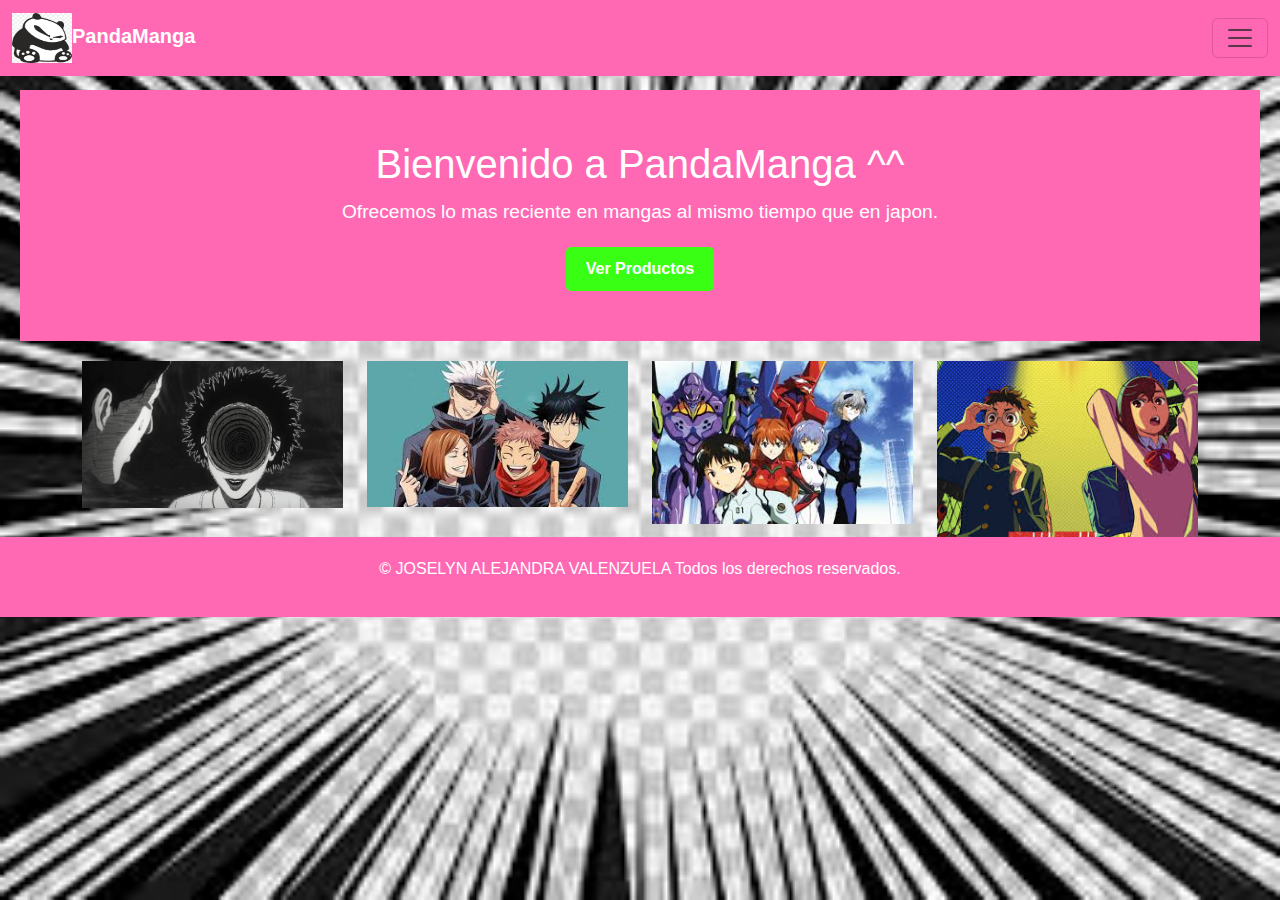
<file: diseño_JAV/index.html>
<!DOCTYPE html>
<html lang="es">
<head>
    <meta charset="UTF-8">
    <meta name="viewport" content="width=device-width, initial-scale=1.0">
    <title>PandaManga</title>
    <link href="https://cdn.jsdelivr.net/npm/bootstrap@5.3.3/dist/css/bootstrap.min.css" rel="stylesheet" integrity="sha384-QWTKZyjpPEjISv5WaRU9OFeRpok6YctnYmDr5pNlyT2bRjXh0JMhjY6hW+ALEwIH" crossorigin="anonymous">
    <link rel="stylesheet" href="styles.css">
</head>
<body>
    <header>
        <nav class="navbar bg-body-tertiary fixed-top">
            <div class="container-fluid">
              <a class="navbar-brand" href="index.html"><img src="milogo.png" alt="" width="60px" height="50px">PandaManga</a>
              <button class="navbar-toggler" type="button" data-bs-toggle="offcanvas" data-bs-target="#offcanvasNavbar" aria-controls="offcanvasNavbar" aria-label="Toggle navigation">
                <span class="navbar-toggler-icon"></span>
              </button>
              <div class="offcanvas offcanvas-end" tabindex="-1" id="offcanvasNavbar" aria-labelledby="offcanvasNavbarLabel">
                <div class="offcanvas-header">
                  <h5 class="offcanvas-title" id="offcanvasNavbarLabel">PandaManga</h5>
                  <button type="button" class="btn-close" data-bs-dismiss="offcanvas" aria-label="Close"></button>
                </div>
                <div class="offcanvas-body">
                  <ul class="navbar-nav justify-content-end flex-grow-1 pe-3">
                    <li class="nav-item">
                      <a class="nav-link active" aria-current="page" href="index.html">Inicio</a>
                    </li>
                    <li class="nav-item dropdown">
                      <a class="nav-link dropdown-toggle" href="productos.html" role="button" data-bs-toggle="dropdown" aria-expanded="false">
                        Generos
                      </a>
                      <ul class="dropdown-menu">
                        <li><a class="dropdown-item" href="productos.html">Shonen</a></li>
                        <li><a class="dropdown-item" href="productos.html">Shoujo</a></li>
                        <li><a class="dropdown-item" href="productos.html">BL</a></li>
                      </ul>
                    </li>
                    <li class="nav-item">
                        <a class="nav-link" href="contacto.html">Contacto</a>
                      </li> 
                      <li class="nav-item">
                        <a class="nav-link" href="contacto.html">Iniciar sesion</a>
                      </li>
                      <li class="nav-item">
                        <a class="nav-link" href="contacto.html">Mis compras</a>
                      </li>
                  </ul>
                  <form class="d-flex mt-3" role="search">
                    <input class="form-control me-2" type="search" placeholder="Search" aria-label="Search">
                    <button class="btn btn-outline-success" type="submit">Buscar</button>
                  </form>
                </div>
              </div>
            </div>
          </nav>
    </header>
    
    <main>
        <section class="hero">
            <h1>Bienvenido a PandaManga ^^</h1>
            <p>Ofrecemos lo mas reciente en mangas al mismo tiempo que en japon.</p>
            <a href="productos.html" class="button">Ver Productos</a>
        </section>
    </main>
    <div class="container text-center">
        <div class="row">
            <div class="col-6 col-md-3">
                <img src="uzumaki.jpg" alt="Imagen Uzumaki" class="img-fluid">
            </div>
            <div class="col-6 col-md-3">
                <img src="jjk.jpg" alt="Imagen JJK" class="img-fluid">
            </div>
            <div class="col-6 col-md-3">
                <img src="evangelion.jpg" alt="Imagen Dandadan" class="img-fluid" >
            </div>
            <div class="col-6 col-md-3">
                <img src="dannn.jpg" alt="Imagen Turbo" class="img-fluid" >
            </div>
        </div>
    </div>
    
    
    
    
</body>
<script src="https://cdn.jsdelivr.net/npm/@popperjs/core@2.11.8/dist/umd/popper.min.js" integrity="sha384-I7E8VVD/ismYTF4hNIPjVp/Zjvgyol6VFvRkX/vR+Vc4jQkC+hVqc2pM8ODewa9r" crossorigin="anonymous"></script>
<script src="https://cdn.jsdelivr.net/npm/bootstrap@5.3.3/dist/js/bootstrap.min.js" integrity="sha384-0pUGZvbkm6XF6gxjEnlmuGrJXVbNuzT9qBBavbLwCsOGabYfZo0T0to5eqruptLy" crossorigin="anonymous"></script>

<footer>
    <p>&copy; JOSELYN ALEJANDRA VALENZUELA 
        Todos los derechos reservados.</p>
</footer>
</html>
</file>
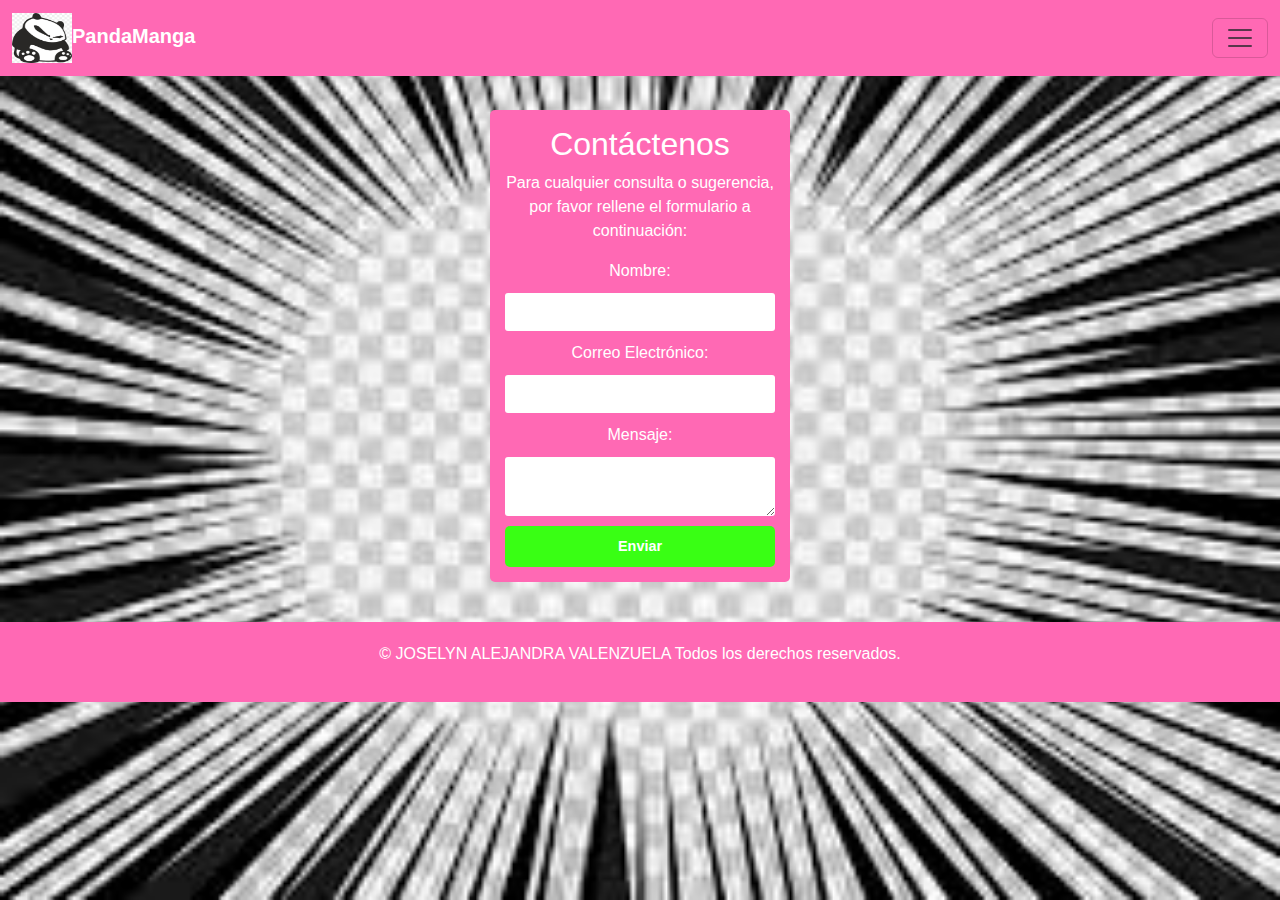
<file: diseño_JAV/contacto.html>
<!DOCTYPE html>
<html lang="es">
<head>
    <meta charset="UTF-8">
    <meta name="viewport" content="width=device-width, initial-scale=1.0">
    <title>PandaManga</title>
    <link href="https://cdn.jsdelivr.net/npm/bootstrap@5.3.3/dist/css/bootstrap.min.css" rel="stylesheet" integrity="sha384-QWTKZyjpPEjISv5WaRU9OFeRpok6YctnYmDr5pNlyT2bRjXh0JMhjY6hW+ALEwIH" crossorigin="anonymous">
    <link rel="stylesheet" href="styles.css">
</head>
<body>
    <header>
        <nav class="navbar bg-body-tertiary fixed-top">
            <div class="container-fluid">
              <a class="navbar-brand" href="index.html"><img src="milogo.png" alt="" width="60px" height="50px">PandaManga</a>
              <button class="navbar-toggler" type="button" data-bs-toggle="offcanvas" data-bs-target="#offcanvasNavbar" aria-controls="offcanvasNavbar" aria-label="Toggle navigation">
                <span class="navbar-toggler-icon"></span>
              </button>
              <div class="offcanvas offcanvas-end" tabindex="-1" id="offcanvasNavbar" aria-labelledby="offcanvasNavbarLabel">
                <div class="offcanvas-header">
                  <h5 class="offcanvas-title" id="offcanvasNavbarLabel">PandaManga</h5>
                  <button type="button" class="btn-close" data-bs-dismiss="offcanvas" aria-label="Close"></button>
                </div>
                <div class="offcanvas-body">
                  <ul class="navbar-nav justify-content-end flex-grow-1 pe-3">
                    <li class="nav-item">
                      <a class="nav-link active" aria-current="page" href="index.html">Inicio</a>
                    </li>
                    <li class="nav-item dropdown">
                      <a class="nav-link dropdown-toggle" href="productos.html" role="button" data-bs-toggle="dropdown" aria-expanded="false">
                        Generos
                      </a>
                      <ul class="dropdown-menu">
                        <li><a class="dropdown-item" href="productos.html">Shonen</a></li>
                        <li><a class="dropdown-item" href="productos.html">Shoujo</a></li>
                        <li><a class="dropdown-item" href="productos.html">BL</a></li>
                      </ul>
                    </li>
                    <li class="nav-item">
                        <a class="nav-link" href="contacto.html">Contacto</a>
                      </li>
                      <li class="nav-item">
                        <a class="nav-link" href="contacto.html">Iniciar sesion</a>
                      </li>
                      <li class="nav-item">
                        <a class="nav-link" href="contacto.html">Mis compras</a>
                      </li>
                  </ul>
                  <form class="d-flex mt-3" role="search">
                    <input class="form-control me-2" type="search" placeholder="Search" aria-label="Search">
                    <button class="btn btn-outline-success" type="submit">Buscar</button>
                  </form>
                </div>
              </div>
            </div>
          </nav>
    </header>
    
    <main>
        <section class="contact">
            <h2>Contáctenos</h2>
            <p>Para cualquier consulta o sugerencia, por favor rellene el formulario a continuación:</p>
            <form action="#" method="POST">
                <label for="name">Nombre:</label>
                <input type="text" id="name" name="name" required>
                
                <label for="email">Correo Electrónico:</label>
                <input type="email" id="email" name="email" required>
                
                <label for="message">Mensaje:</label>
                <textarea id="message" name="message" required></textarea>
                
                <button type="submit" class="button">Enviar</button>
            </form>
        </section>
    </main>

    
</body>
<script src="https://cdn.jsdelivr.net/npm/@popperjs/core@2.11.8/dist/umd/popper.min.js" integrity="sha384-I7E8VVD/ismYTF4hNIPjVp/Zjvgyol6VFvRkX/vR+Vc4jQkC+hVqc2pM8ODewa9r" crossorigin="anonymous"></script>
<script src="https://cdn.jsdelivr.net/npm/bootstrap@5.3.3/dist/js/bootstrap.min.js" integrity="sha384-0pUGZvbkm6XF6gxjEnlmuGrJXVbNuzT9qBBavbLwCsOGabYfZo0T0to5eqruptLy" crossorigin="anonymous"></script>
<footer>
    <p>&copy; JOSELYN ALEJANDRA VALENZUELA 
        Todos los derechos reservados.</p>
</footer>
</html>
</file>
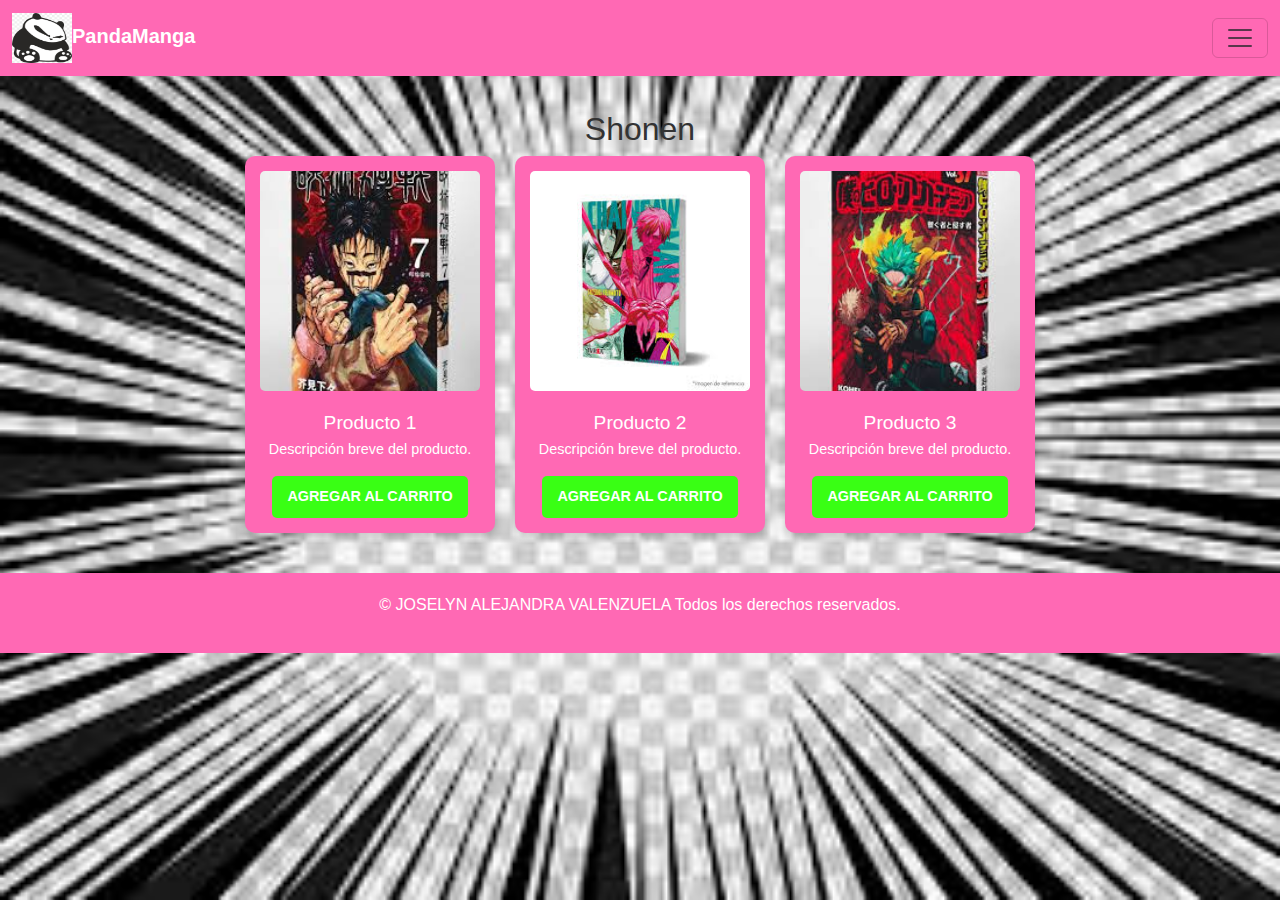
<file: diseño_JAV/productos.html>
<!DOCTYPE html>
<html lang="es">
<head>
    <meta charset="UTF-8">
    <meta name="viewport" content="width=device-width, initial-scale=1.0">
    <title>PandaManga</title>
    <link href="https://cdn.jsdelivr.net/npm/bootstrap@5.3.3/dist/css/bootstrap.min.css" rel="stylesheet" integrity="sha384-QWTKZyjpPEjISv5WaRU9OFeRpok6YctnYmDr5pNlyT2bRjXh0JMhjY6hW+ALEwIH" crossorigin="anonymous">
    <link rel="stylesheet" href="styles.css">
</head>
<body>
    <header>
        <nav class="navbar bg-body-tertiary fixed-top">
            <div class="container-fluid">
              <a class="navbar-brand" href="index.html"><img src="milogo.png" alt="" width="60px" height="50px">PandaManga</a>
              <button class="navbar-toggler" type="button" data-bs-toggle="offcanvas" data-bs-target="#offcanvasNavbar" aria-controls="offcanvasNavbar" aria-label="Toggle navigation">
                <span class="navbar-toggler-icon"></span>
              </button>
              <div class="offcanvas offcanvas-end" tabindex="-1" id="offcanvasNavbar" aria-labelledby="offcanvasNavbarLabel">
                <div class="offcanvas-header">
                  <h5 class="offcanvas-title" id="offcanvasNavbarLabel">PandaManga</h5>
                  <button type="button" class="btn-close" data-bs-dismiss="offcanvas" aria-label="Close"></button>
                </div>
                <div class="offcanvas-body">
                  <ul class="navbar-nav justify-content-end flex-grow-1 pe-3">
                    <li class="nav-item">
                      <a class="nav-link active" aria-current="page" href="index.html">Inicio</a>
                    </li>
                    <li class="nav-item dropdown">
                      <a class="nav-link dropdown-toggle" href="productos.html" role="button" data-bs-toggle="dropdown" aria-expanded="false">
                        Generos
                      </a>
                      <ul class="dropdown-menu">
                        <li><a class="dropdown-item" href="productos.html">Shonen</a></li>
                        <li><a class="dropdown-item" href="productos.html">Shoujo</a></li>
                        <li><a class="dropdown-item" href="productos.html">BL</a></li>
                      </ul>
                    </li>
                    <li class="nav-item">
                        <a class="nav-link" href="contacto.html">Contacto</a>
                      </li>
                      <li class="nav-item">
                        <a class="nav-link" href="contacto.html">Iniciar sesion</a>
                      </li>
                      <li class="nav-item">
                        <a class="nav-link" href="contacto.html">Mis compras</a>
                      </li>
                  </ul>
                  <form class="d-flex mt-3" role="search">
                    <input class="form-control me-2" type="search" placeholder="Search" aria-label="Search">
                    <button class="btn btn-outline-success" type="submit">Buscar</button>
                  </form>
                </div>
              </div>
            </div>
          </nav>
    </header>
    
    <main>
        <section class="products">
            <h2>Shonen</h2>
            <div class="product-list">
                <div class="product-item">
                    <img src="choso.jpg" alt="Imagen Producto 1">
                    <h3>Producto 1</h3>
                    <p>Descripción breve del producto.</p>
                    <button class="add-to-cart">Agregar al carrito</button>
                </div>
                <div class="product-item">
                    <img src="denji.jpg" alt="Imagen Producto 2">
                    <h3>Producto 2</h3>
                    <p>Descripción breve del producto.</p>
                    <button class="add-to-cart">Agregar al carrito</button>
                </div>
                <div class="product-item">
                    <img src="deku.jpg" alt="Imagen Producto 3">
                    <h3>Producto 3</h3>
                    <p>Descripción breve del producto.</p>
                    <button class="add-to-cart">Agregar al carrito</button>
                </div>
            </div>
        </section>
    </main>
    

    
</body>
<script src="https://cdn.jsdelivr.net/npm/@popperjs/core@2.11.8/dist/umd/popper.min.js" integrity="sha384-I7E8VVD/ismYTF4hNIPjVp/Zjvgyol6VFvRkX/vR+Vc4jQkC+hVqc2pM8ODewa9r" crossorigin="anonymous"></script>
<script src="https://cdn.jsdelivr.net/npm/bootstrap@5.3.3/dist/js/bootstrap.min.js" integrity="sha384-0pUGZvbkm6XF6gxjEnlmuGrJXVbNuzT9qBBavbLwCsOGabYfZo0T0to5eqruptLy" crossorigin="anonymous"></script>

<footer>
    <p>&copy; JOSELYN ALEJANDRA VALENZUELA 
        Todos los derechos reservados.</p>
</footer>
</html>
</file>
<file: diseño_JAV/styles.css>
* {
    margin: 0;
    padding: 0;
    box-sizing: border-box;
}

/* Estilos generales */
body, html {
    height: 100%;
    margin: 0;
    padding: 0;
    display: flex;
    flex-direction: column;
}

body {
    font-family: Arial, sans-serif;
    color: #333;
    background-image: url(fondo.jpg);
    background-repeat: no-repeat;
    background-attachment: fixed;
    background-size: 100% 100%;
}

/* Estilos para la barra de navegación en rosa neón */
.navbar {
    background-color: #ff69b4 !important; /* Rosa neón */
    color: #fff;
}

.navbar-brand {
    color: #fff;
    font-weight: bold;
}

.navbar-brand:hover {
    color: #39ff14; /* Verde neón al hacer hover */
}

/* Estilos para los enlaces de navegación */
.nav-link {
    color: #fff !important;
    font-weight: bold;
    transition: color 0.3s, background-color 0.3s;
}

.nav-link:hover {
    color: #39ff14 !important; /* Verde neón al hacer hover */
    background-color: rgba(255, 255, 255, 0.1); /* Fondo translúcido al hacer hover */
}

/* Estilo para el botón de búsqueda */
.btn-outline-success {
    color: #39ff14; /* Texto verde neón */
    border-color: #39ff14;
}

.btn-outline-success:hover {
    color: #fff;
    background-color: #39ff14; /* Fondo verde neón al hacer hover */
    border-color: #39ff14;
}

/* Offcanvas fondo y cierre en rosa neón */
.offcanvas-header, .offcanvas-body {
    background-color: #ff69b4; /* Fondo rosa neón */
    color: #fff;
}

.btn-close {
    filter: brightness(0) invert(1); /* Icono de cierre en blanco */
}

/* Sección de productos */

.products {
    text-align: center;
    padding: 20px;
}

.product-list {
    display: flex;
    justify-content: center;
    gap: 20px;
    flex-wrap: wrap;
}

.product-item {
    background-color: #ff69b4;
    color: #fff;
    border-radius: 10px;
    padding: 15px;
    width: 250px; /* Anchura de cada tarjeta */
    box-shadow: 0px 4px 8px rgba(0, 0, 0, 0.2);
    text-align: center;
}

.product-item img {
    width: 100%;
    height: 220px;
    object-fit: cover;
    border-radius: 5px;
    margin-bottom: 10px;
}

.product-item h3 {
    font-size: 1.2em;
    margin: 10px 0 5px;
}

.product-item p {
    font-size: 0.9em;
    margin-bottom: 15px;
}

/* Botón "Agregar al carrito" en verde neón */
.add-to-cart {
    display: inline-block;
    background-color: #39ff14;
    color: #fff;
    padding: 10px 15px;
    border: none;
    border-radius: 5px;
    font-weight: bold;
    cursor: pointer;
    text-transform: uppercase;
    transition: background-color 0.3s;
}

.add-to-cart:hover {
    background-color: #28a745; /* Cambia a un verde oscuro en hover */
}


/* Formulario de contacto */
.contact {
    margin-top: 60px;
    padding: 15px; /* Reduce el padding para hacerlo más compacto */
    background-color: #ff69b4;
    color: #fff;
    border-radius: 5px; /* Bordes menos redondeados */
    width: 300px; /* Ancho más pequeño */
    margin: 20px auto; /* Centra el formulario */
}

/* Ajuste de diseño para el contenido principal */
main {
    padding: 20px;
    text-align: center;
    margin-top: 70px; /* Agrega margen superior para evitar superposición con la barra de navegación */
}

.hero {
    background-color: #ff69b4;
    color: #fff;
    padding: 50px 20px;
}

.hero h1 {
    font-size: 2.5em;
    margin-bottom: 10px;
}

.hero p {
    font-size: 1.2em;
    margin-bottom: 20px;
}

.button {
    display: inline-block;
    background-color: #39ff14;
    color: #fff;
    padding: 10px 20px;
    text-decoration: none;
    font-weight: bold;
    border-radius: 5px;
    transition: background-color 0.3s;
}

.button:hover {
    background-color: #ff69b4;
}

form {
    display: flex;
    flex-direction: column;
    gap: 10px; /* Espaciado más pequeño entre los elementos */
}

input, textarea {
    padding: 8px; /* Reduce el padding en los campos */
    border-radius: 3px; /* Bordes menos redondeados */
    border: none;
    font-size: 0.9em; /* Texto un poco más pequeño */
}

button {
    padding: 8px;
    font-size: 0.9em; /* Texto más pequeño en el botón */
    border: none;
    background-color: #39ff14;
    color: #fff;
    font-weight: bold;
    cursor: pointer;
    border-radius: 3px; /* Bordes menos redondeados */
    transition: background-color 0.3s;
}

button:hover {
    background-color: #ff69b4;
}

/* Pie de página "sticky" en la parte inferior */
footer {
    text-align: center;
    padding: 20px; /* Más grueso */
    background-color: #ff69b4;
    color: #fff;
}

/* Responsivo: Ajustes para pantallas más pequeñas */
@media (max-width: 768px) {
    .hero h1 {
        font-size: 2em;
    }

    .hero p {
        font-size: 1em;
    }

    .product-list {
        flex-direction: column;
        align-items: center;
    }

    .product-item {
        width: 90%;
        margin-bottom: 20px;
    }
}

@media (max-width: 480px) {
    header nav ul {
        flex-direction: column;
        align-items: center;
    }

    header nav ul li {
        margin: 10px 0;
    }

    .hero {
        padding: 30px 10px;
    }

    .hero h1 {
        font-size: 1.5em;
    }

    .hero p {
        font-size: 0.9em;
    }

    .button {
        padding: 8px 16px;
        font-size: 0.9em;
    }

/* Asegurar que todas las imágenes tengan el mismo tamaño */
.container .row {
    display: flex;
    justify-content: space-around; /* Alineación de las columnas */
}

.container .col img {
    width: 100%; /* Asegura que las imágenes se ajusten al 100% del contenedor */
    height: 120px; /* Establece una altura fija para todas las imágenes */
    object-fit: contain; /* Mantiene la proporción de la imagen sin distorsionarla */
    border-radius: 5px; /* Bordes redondeados opcionales */
}


    footer {
        text-align: center;
        padding: 20px; /* Aumenta el padding para hacerlo más grueso */
        background-color: #ff69b4;
        color: #fff;
        padding-top: 40px;
    }
}
</file>
